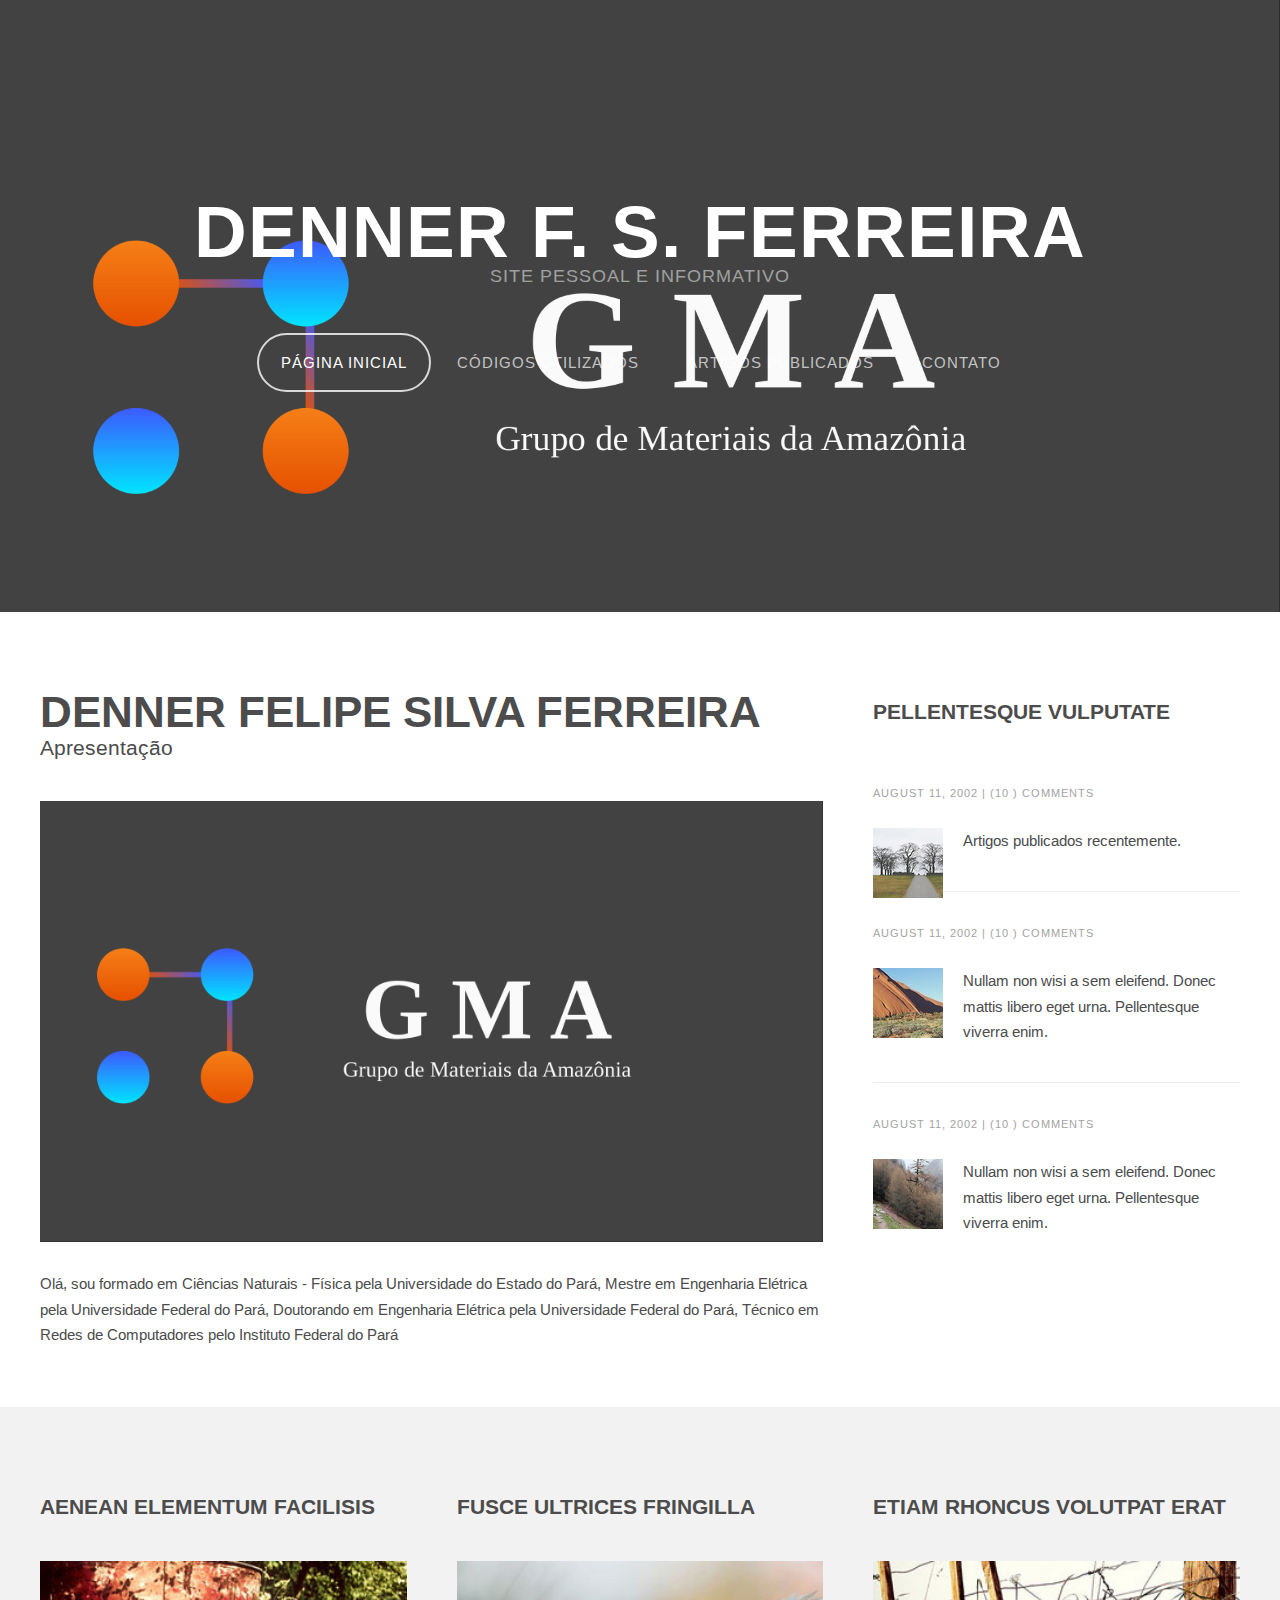
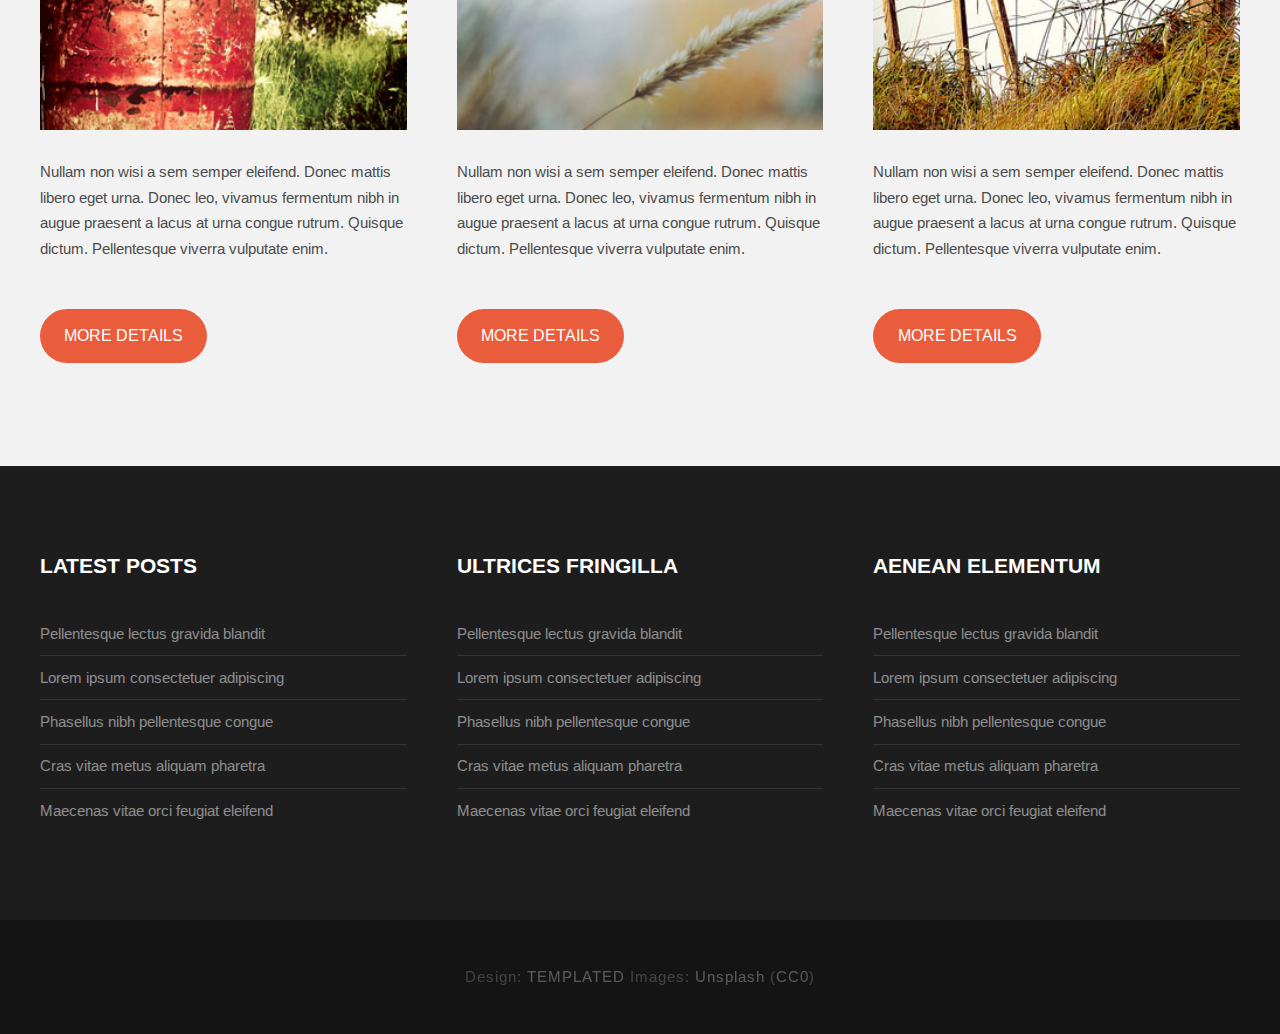
<file: index.html>
<!DOCTYPE HTML>
<!--
	Iridium by TEMPLATED
    templated.co @templatedco
    Released for free under the Creative Commons Attribution 3.0 license (templated.co/license)
-->
<html>
	<head>
		<title>Universidade Federal do Pará</title>
		<meta http-equiv="content-type" content="text/html; charset=utf-8" />
		<meta name="description" content="" />
		<meta name="keywords" content="" />
		<link href='http://fonts.googleapis.com/css?family=Arimo:400,700' rel='stylesheet' type='text/css'>
		<!--[if lte IE 8]><script src="js/html5shiv.js"></script><![endif]-->
		<script src="http://ajax.googleapis.com/ajax/libs/jquery/1.11.0/jquery.min.js"></script>
		<script src="js/skel.min.js"></script>
		<script src="js/skel-panels.min.js"></script>
		<script src="js/init.js"></script>
		<noscript>
			<link rel="stylesheet" href="css/skel-noscript.css" />
			<link rel="stylesheet" href="css/style.css" />
			<link rel="stylesheet" href="css/style-desktop.css" />
		</noscript>
		<!--[if lte IE 8]><link rel="stylesheet" href="css/ie/v8.css" /><![endif]-->
		<!--[if lte IE 9]><link rel="stylesheet" href="css/ie/v9.css" /><![endif]-->
	</head>
	<body class="homepage">

		<!-- Header -->
		<div id="header">
			<div class="container"> 
				
				<!-- Logo -->
				<div id="logo">
					<h1><a href="#"> Denner F. S. Ferreira </a></h1>
					<span>Site Pessoal e Informativo</span>
				</div>
				
				<!-- Nav -->
				<nav id="nav">
					<ul>
						<li class="active"><a href="index.html">Página Inicial</a></li>
						<li><a href="left-sidebar.html"> Códigos Utilizados </a></li>
						<li><a href="right-sidebar.html"> Artigos Publicados </a></li>
						<li><a href="no-sidebar.html"> Contato </a></li>
					</ul>
				</nav>
			</div>
		</div>

		<!-- Main -->
		<div id="main">
			<div class="container">
				<div class="row"> 
					
					<!-- Content -->
					<div id="content" class="8u skel-cell-important">
						<section>
							<header>
								<h2>Denner Felipe Silva Ferreira</h2>
								<span class="byline">Apresentação</span>
							</header>
							<a href="#" class="image full"><img src="images/fig01.png" alt="" /></a>
							<p> Olá, sou formado em Ciências Naturais - Física pela Universidade do Estado do Pará, Mestre em Engenharia Elétrica pela Universidade Federal do Pará, Doutorando em Engenharia Elétrica pela Universidade Federal do Pará, Técnico em Redes de Computadores pelo Instituto Federal do Pará</p>
						</section>
					</div>
					
					<!-- Sidebar -->
					<div id="sidebar" class="4u">
						<section>
							<header>
								<h2>Pellentesque vulputate</h2>
							</header>
							<ul class="style">
								<li>
									<p class="posted">August 11, 2002  |  (10 )  Comments</p>
									<img src="images/pic04.jpg" alt="" />
									<p class="text"> Artigos publicados recentemente.</p>
								</li>
								<li>
									<p class="posted">August 11, 2002  |  (10 )  Comments</p>
									<img src="images/pic05.jpg" alt="" />
									<p class="text">Nullam non wisi a sem eleifend. Donec mattis libero eget urna. Pellentesque viverra enim.</p>
								</li>
								<li>
									<p class="posted">August 11, 2002  |  (10 )  Comments</p>
									<img src="images/pic06.jpg" alt="" />
									<p class="text">Nullam non wisi a sem eleifend. Donec mattis libero eget urna. Pellentesque viverra enim.</p>
								</li>
							</ul>
						</section>
					</div>
				</div>
			</div>
		</div>

		<!-- Footer -->
		<div id="featured">
			<div class="container">
				<div class="row">
					<div class="4u">
						<h2>Aenean elementum facilisis</h2>
						<a href="#" class="image full"><img src="images/pic01.jpg" alt="" /></a>
						<p>Nullam non wisi a sem semper eleifend. Donec mattis libero eget urna. Donec leo, vivamus fermentum nibh in augue praesent a lacus at urna congue rutrum. Quisque dictum. Pellentesque viverra vulputate enim.</p>
						<p><a href="#" class="button">More Details</a></p>
					</div>
					<div class="4u">
						<h2>Fusce ultrices fringilla</h2>
						<a href="#" class="image full"><img src="images/pic02.jpg" alt="" /></a>
						<p>Nullam non wisi a sem semper eleifend. Donec mattis libero eget urna. Donec leo, vivamus fermentum nibh in augue praesent a lacus at urna congue rutrum. Quisque dictum. Pellentesque viverra vulputate enim.</p>
						<p><a href="#" class="button">More Details</a></p>
					</div>
					<div class="4u">
						<h2>Etiam rhoncus volutpat erat</h2>
						<a href="#" class="image full"><img src="images/pic03.jpg" alt="" /></a>
						<p>Nullam non wisi a sem semper eleifend. Donec mattis libero eget urna. Donec leo, vivamus fermentum nibh in augue praesent a lacus at urna congue rutrum. Quisque dictum. Pellentesque viverra vulputate enim.</p>
						<p><a href="#" class="button">More Details</a></p>
					</div>
				</div>
			</div>
		</div>


		<!-- Footer -->
		<div id="footer">
			<div class="container">
				<div class="row">
					<div class="4u">
						<section>
							<h2>Latest Posts</h2>
							<ul class="default">
								<li><a href="#">Pellentesque lectus gravida blandit</a></li>
								<li><a href="#">Lorem ipsum consectetuer adipiscing</a></li>
								<li><a href="#">Phasellus nibh pellentesque congue</a></li>
								<li><a href="#">Cras vitae metus aliquam pharetra</a></li>
								<li><a href="#">Maecenas vitae orci feugiat eleifend</a></li>
							</ul>
						</section>
					</div>
					<div class="4u">
						<section>
							<h2>Ultrices fringilla</h2>
							<ul class="default">
								<li><a href="#">Pellentesque lectus gravida blandit</a></li>
								<li><a href="#">Lorem ipsum consectetuer adipiscing</a></li>
								<li><a href="#">Phasellus nibh pellentesque congue</a></li>
								<li><a href="#">Cras vitae metus aliquam pharetra</a></li>
								<li><a href="#">Maecenas vitae orci feugiat eleifend</a></li>
							</ul>
						</section>
					</div>
					<div class="4u">
						<section>
							<h2>Aenean elementum</h2>
							<ul class="default">
								<li><a href="#">Pellentesque lectus gravida blandit</a></li>
								<li><a href="#">Lorem ipsum consectetuer adipiscing</a></li>
								<li><a href="#">Phasellus nibh pellentesque congue</a></li>
								<li><a href="#">Cras vitae metus aliquam pharetra</a></li>
								<li><a href="#">Maecenas vitae orci feugiat eleifend</a></li>
							</ul>
						</section>
					</div>
				</div>
			</div>
		</div>

		<!-- Copyright -->
		<div id="copyright">
			<div class="container">
				Design: <a href="http://templated.co">TEMPLATED</a> Images: <a href="http://unsplash.com">Unsplash</a> (<a href="http://unsplash.com/cc0">CC0</a>)
			</div>
		</div>
		
	</body>
</html>
</file>
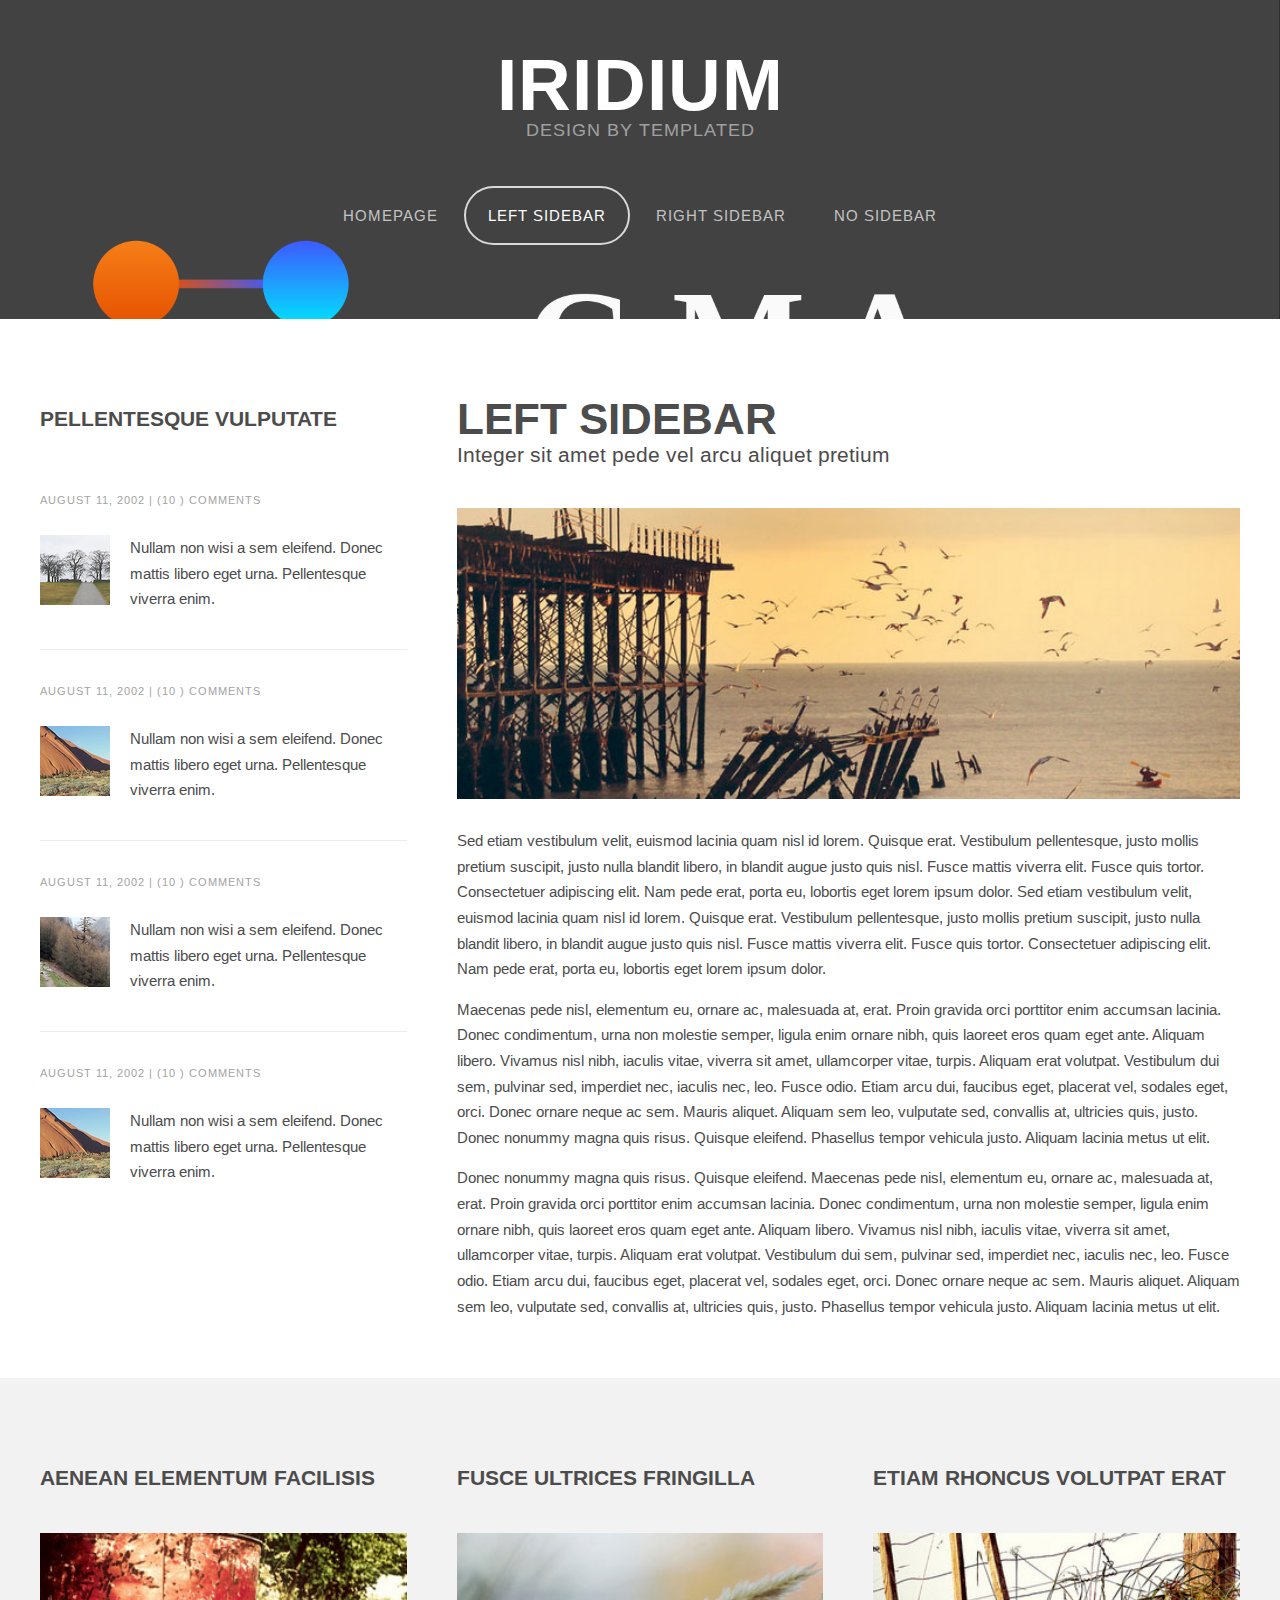
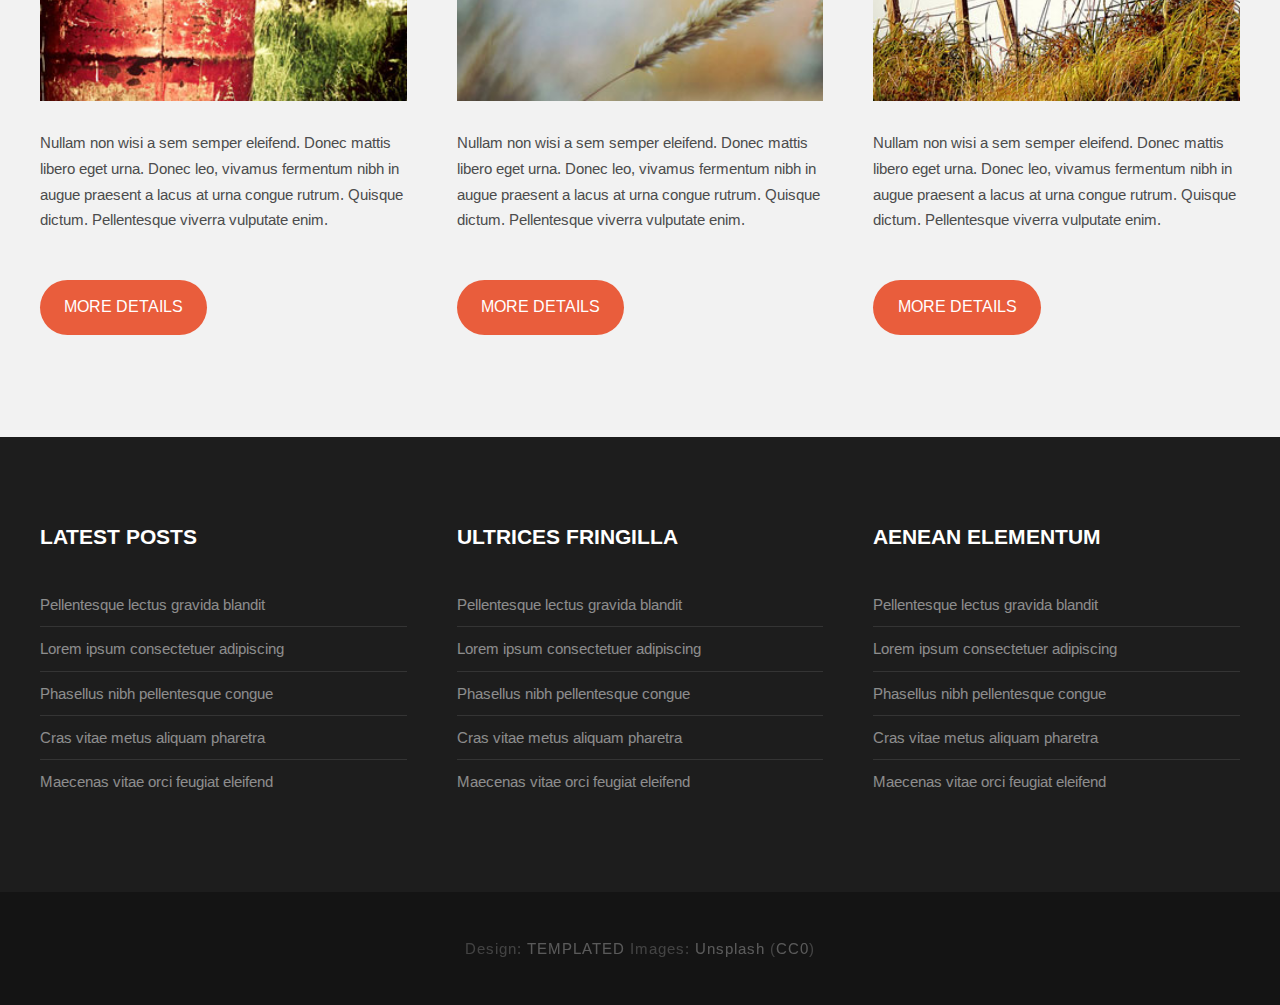
<file: left-sidebar.html>
<!DOCTYPE HTML>
<!--
	Iridium by TEMPLATED
    templated.co @templatedco
    Released for free under the Creative Commons Attribution 3.0 license (templated.co/license)
-->
<html>
	<head>
		<title>Iridium by TEMPLATED</title>
		<meta http-equiv="content-type" content="text/html; charset=utf-8" />
		<meta name="description" content="" />
		<meta name="keywords" content="" />
		<link href='http://fonts.googleapis.com/css?family=Arimo:400,700' rel='stylesheet' type='text/css'>
		<!--[if lte IE 8]><script src="js/html5shiv.js"></script><![endif]-->
		<script src="http://ajax.googleapis.com/ajax/libs/jquery/1.11.0/jquery.min.js"></script>
		<script src="js/skel.min.js"></script>
		<script src="js/skel-panels.min.js"></script>
		<script src="js/init.js"></script>
		<noscript>
			<link rel="stylesheet" href="css/skel-noscript.css" />
			<link rel="stylesheet" href="css/style.css" />
			<link rel="stylesheet" href="css/style-desktop.css" />
		</noscript>
		<!--[if lte IE 8]><link rel="stylesheet" href="css/ie/v8.css" /><![endif]-->
		<!--[if lte IE 9]><link rel="stylesheet" href="css/ie/v9.css" /><![endif]-->
	</head>
	<body>

		<!-- Header -->
		<div id="header">
			<div class="container"> 
				
				<!-- Logo -->
				<div id="logo">
					<h1><a href="#">Iridium</a></h1>
					<span>Design by TEMPLATED</span>
				</div>
				
				<!-- Nav -->
				<nav id="nav">
					<ul>
						<li><a href="index.html">Homepage</a></li>
						<li class="active"><a href="left-sidebar.html">Left Sidebar</a></li>
						<li><a href="right-sidebar.html">Right Sidebar</a></li>
						<li><a href="no-sidebar.html">No Sidebar</a></li>
					</ul>
				</nav>
			</div>
		</div>

		<!-- Main -->
		<div id="main">
			<div class="container">
				<div class="row"> 

					<!-- Sidebar -->
					<div id="sidebar" class="4u">
						<section>
							<header>
								<h2>Pellentesque vulputate</h2>
							</header>
							<ul class="style">
								<li>
									<p class="posted">August 11, 2002  |  (10 )  Comments</p>
									<img src="images/pic04.jpg" alt="" />
									<p class="text">Nullam non wisi a sem eleifend. Donec mattis libero eget urna. Pellentesque viverra enim.</p>
								</li>
								<li>
									<p class="posted">August 11, 2002  |  (10 )  Comments</p>
									<img src="images/pic05.jpg" alt="" />
									<p class="text">Nullam non wisi a sem eleifend. Donec mattis libero eget urna. Pellentesque viverra enim.</p>
								</li>
								<li>
									<p class="posted">August 11, 2002  |  (10 )  Comments</p>
									<img src="images/pic06.jpg" alt="" />
									<p class="text">Nullam non wisi a sem eleifend. Donec mattis libero eget urna. Pellentesque viverra enim.</p>
								</li>
								<li>
									<p class="posted">August 11, 2002  |  (10 )  Comments</p>
									<img src="images/pic05.jpg" alt="" />
									<p class="text">Nullam non wisi a sem eleifend. Donec mattis libero eget urna. Pellentesque viverra enim.</p>
								</li>
							</ul>
						</section>
					</div>
					
					<!-- Content -->
					<div id="content" class="8u skel-cell-important">
						<section>
							<header>
								<h2>Left Sidebar</h2>
								<span class="byline">Integer sit amet pede vel arcu aliquet pretium</span>
							</header>
							<a href="#" class="image full"><img src="images/pic07.jpg" alt="" /></a>
							<p>Sed etiam vestibulum velit, euismod lacinia quam nisl id lorem. Quisque erat. Vestibulum pellentesque, justo mollis pretium suscipit, justo nulla blandit libero, in blandit augue justo quis nisl. Fusce mattis viverra elit. Fusce quis tortor. Consectetuer adipiscing elit. Nam pede erat, porta eu, lobortis eget lorem ipsum dolor. Sed etiam vestibulum velit, euismod lacinia quam nisl id lorem. Quisque erat. Vestibulum pellentesque, justo mollis pretium suscipit, justo nulla blandit libero, in blandit augue justo quis nisl. Fusce mattis viverra elit. Fusce quis tortor. Consectetuer adipiscing elit. Nam pede erat, porta eu, lobortis eget lorem ipsum dolor.</p>
							<p>Maecenas pede nisl, elementum eu, ornare ac, malesuada at, erat. Proin gravida orci porttitor enim accumsan lacinia. Donec condimentum, urna non molestie semper, ligula enim ornare nibh, quis laoreet eros quam eget ante. Aliquam libero. Vivamus nisl nibh, iaculis vitae, viverra sit amet, ullamcorper vitae, turpis. Aliquam erat volutpat. Vestibulum dui sem, pulvinar sed, imperdiet nec, iaculis nec, leo. Fusce odio. Etiam arcu dui, faucibus eget, placerat vel, sodales eget, orci. Donec ornare neque ac sem. Mauris aliquet. Aliquam sem leo, vulputate sed, convallis at, ultricies quis, justo. Donec nonummy magna quis risus. Quisque eleifend. Phasellus tempor vehicula justo. Aliquam lacinia metus ut elit.</p>
							<p>Donec nonummy magna quis risus. Quisque eleifend. Maecenas pede nisl, elementum eu, ornare ac, malesuada at, erat. Proin gravida orci porttitor enim accumsan lacinia. Donec condimentum, urna non molestie semper, ligula enim ornare nibh, quis laoreet eros quam eget ante. Aliquam libero. Vivamus nisl nibh, iaculis vitae, viverra sit amet, ullamcorper vitae, turpis. Aliquam erat volutpat. Vestibulum dui sem, pulvinar sed, imperdiet nec, iaculis nec, leo. Fusce odio. Etiam arcu dui, faucibus eget, placerat vel, sodales eget, orci. Donec ornare neque ac sem. Mauris aliquet. Aliquam sem leo, vulputate sed, convallis at, ultricies quis, justo. Phasellus tempor vehicula justo. Aliquam lacinia metus ut elit.</p>
						</section>
					</div>
					
				</div>
			</div>
		</div>

		<!-- Footer -->
		<div id="featured">
			<div class="container">
				<div class="row">
					<div class="4u">
						<h2>Aenean elementum facilisis</h2>
						<a href="#" class="image full"><img src="images/pic01.jpg" alt="" /></a>
						<p>Nullam non wisi a sem semper eleifend. Donec mattis libero eget urna. Donec leo, vivamus fermentum nibh in augue praesent a lacus at urna congue rutrum. Quisque dictum. Pellentesque viverra vulputate enim.</p>
						<p><a href="#" class="button">More Details</a></p>
					</div>
					<div class="4u">
						<h2>Fusce ultrices fringilla</h2>
						<a href="#" class="image full"><img src="images/pic02.jpg" alt="" /></a>
						<p>Nullam non wisi a sem semper eleifend. Donec mattis libero eget urna. Donec leo, vivamus fermentum nibh in augue praesent a lacus at urna congue rutrum. Quisque dictum. Pellentesque viverra vulputate enim.</p>
						<p><a href="#" class="button">More Details</a></p>
					</div>
					<div class="4u">
						<h2>Etiam rhoncus volutpat erat</h2>
						<a href="#" class="image full"><img src="images/pic03.jpg" alt="" /></a>
						<p>Nullam non wisi a sem semper eleifend. Donec mattis libero eget urna. Donec leo, vivamus fermentum nibh in augue praesent a lacus at urna congue rutrum. Quisque dictum. Pellentesque viverra vulputate enim.</p>
						<p><a href="#" class="button">More Details</a></p>
					</div>
				</div>
			</div>
		</div>


		<!-- Footer -->
		<div id="footer">
			<div class="container">
				<div class="row">
					<div class="4u">
						<section>
							<h2>Latest Posts</h2>
							<ul class="default">
								<li><a href="#">Pellentesque lectus gravida blandit</a></li>
								<li><a href="#">Lorem ipsum consectetuer adipiscing</a></li>
								<li><a href="#">Phasellus nibh pellentesque congue</a></li>
								<li><a href="#">Cras vitae metus aliquam pharetra</a></li>
								<li><a href="#">Maecenas vitae orci feugiat eleifend</a></li>
							</ul>
						</section>
					</div>
					<div class="4u">
						<section>
							<h2>Ultrices fringilla</h2>
							<ul class="default">
								<li><a href="#">Pellentesque lectus gravida blandit</a></li>
								<li><a href="#">Lorem ipsum consectetuer adipiscing</a></li>
								<li><a href="#">Phasellus nibh pellentesque congue</a></li>
								<li><a href="#">Cras vitae metus aliquam pharetra</a></li>
								<li><a href="#">Maecenas vitae orci feugiat eleifend</a></li>
							</ul>
						</section>
					</div>
					<div class="4u">
						<section>
							<h2>Aenean elementum</h2>
							<ul class="default">
								<li><a href="#">Pellentesque lectus gravida blandit</a></li>
								<li><a href="#">Lorem ipsum consectetuer adipiscing</a></li>
								<li><a href="#">Phasellus nibh pellentesque congue</a></li>
								<li><a href="#">Cras vitae metus aliquam pharetra</a></li>
								<li><a href="#">Maecenas vitae orci feugiat eleifend</a></li>
							</ul>
						</section>
					</div>
				</div>
			</div>
		</div>

		<!-- Copyright -->
		<div id="copyright">
			<div class="container">
				Design: <a href="http://templated.co">TEMPLATED</a> Images: <a href="http://unsplash.com">Unsplash</a> (<a href="http://unsplash.com/cc0">CC0</a>)
			</div>
		</div>
		
	</body>
</html>
</file>
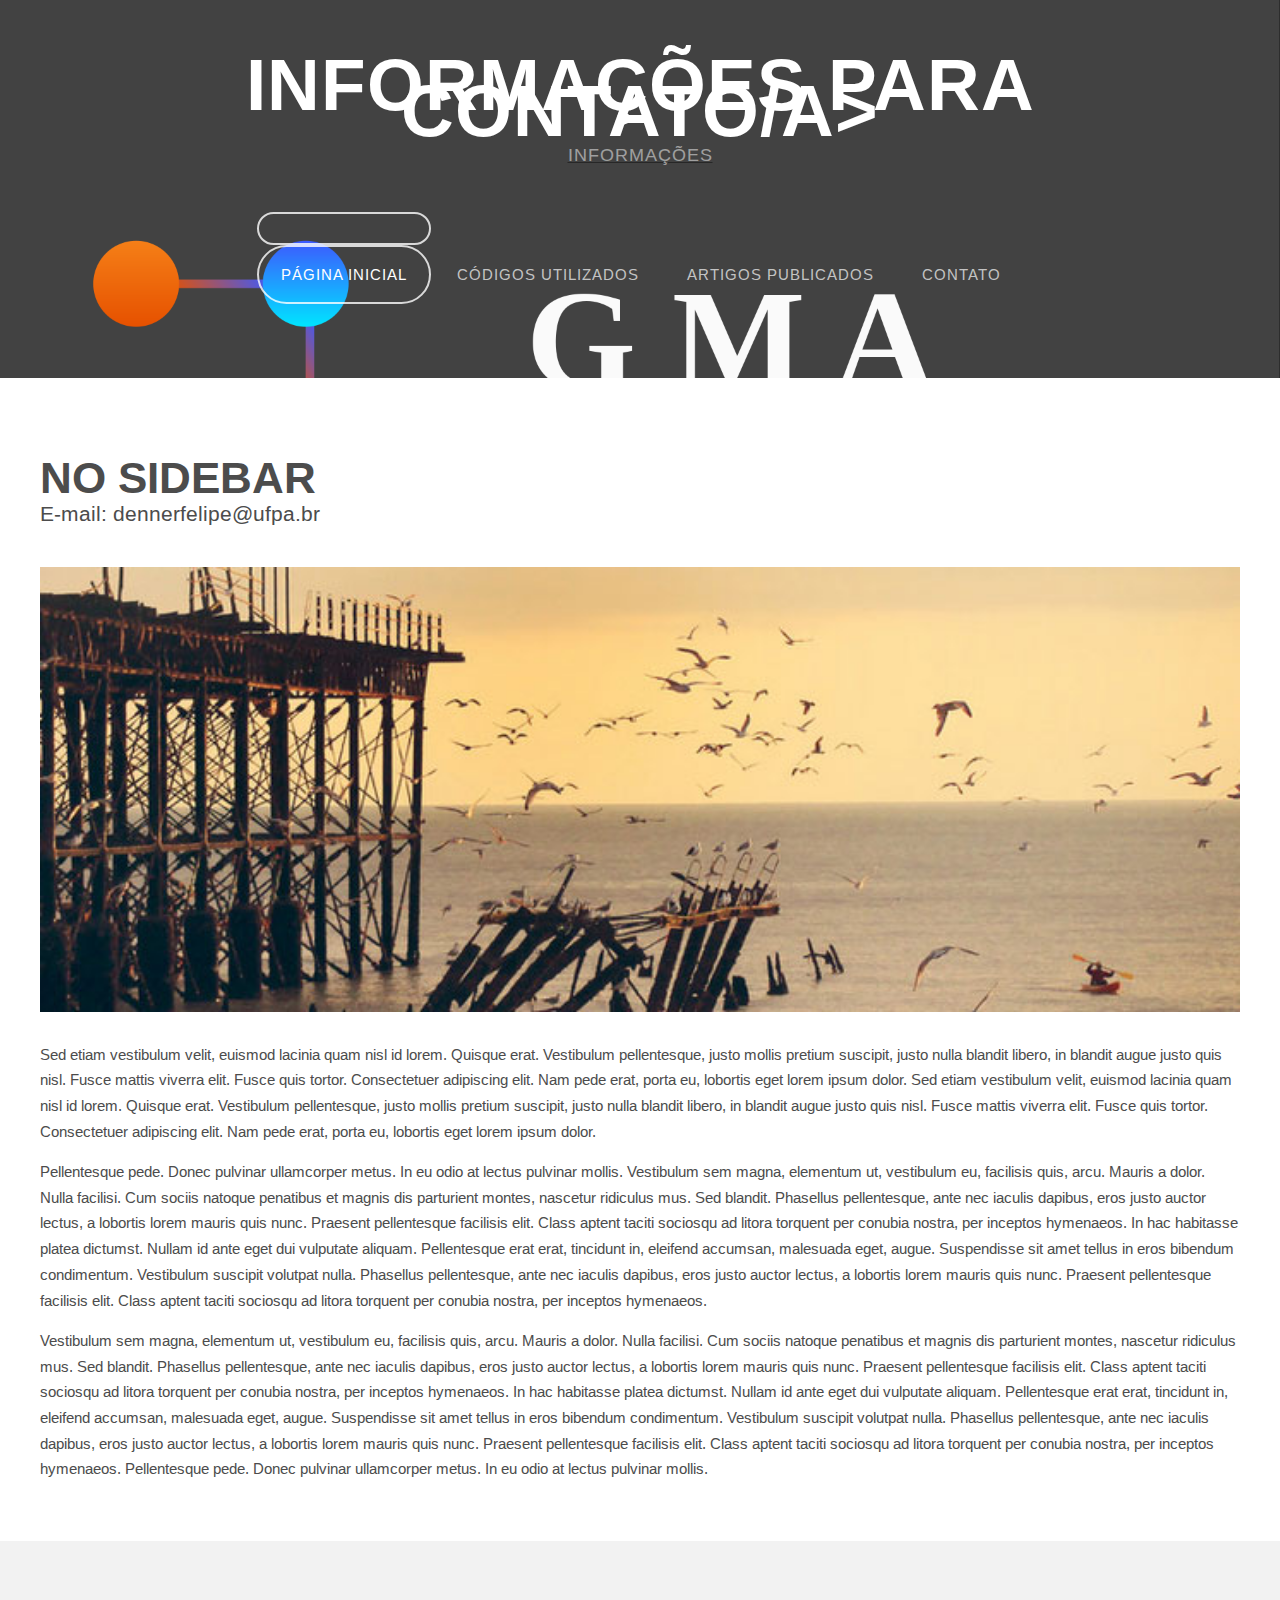
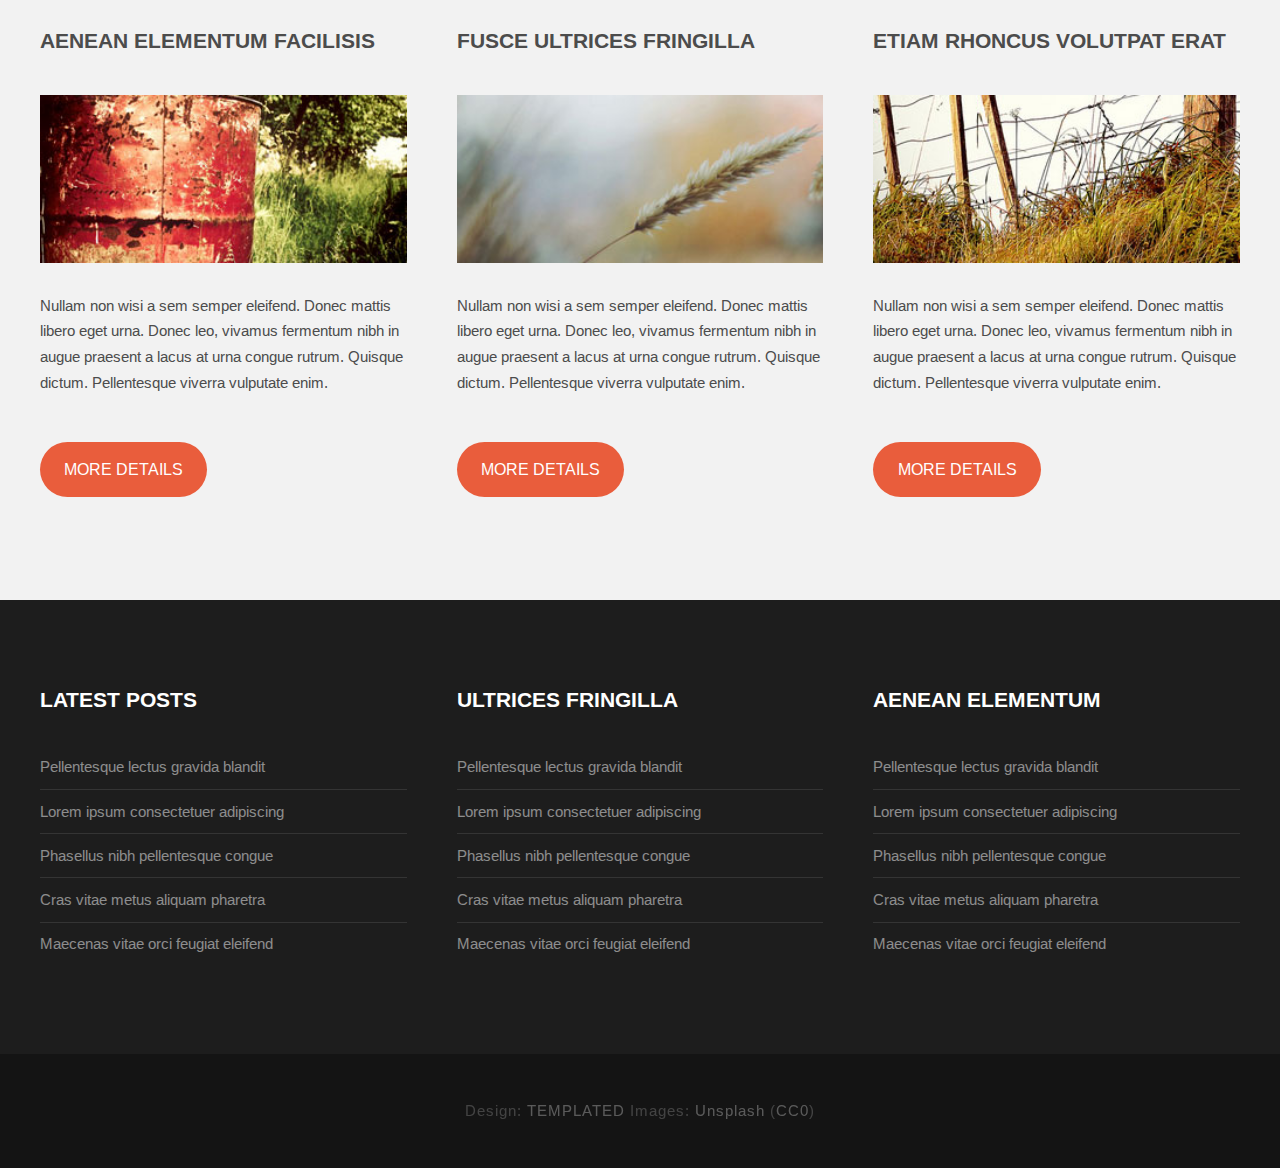
<file: no-sidebar.html>
<!DOCTYPE HTML>
<!--
	Iridium by TEMPLATED
    templated.co @templatedco
    Released for free under the Creative Commons Attribution 3.0 license (templated.co/license)
-->
<html>
	<head>
		<title>Contato</title>
		<meta http-equiv="content-type" content="text/html; charset=utf-8" />
		<meta name="description" content="" />
		<meta name="keywords" content="" />
		<link href='http://fonts.googleapis.com/css?family=Arimo:400,700' rel='stylesheet' type='text/css'>
		<!--[if lte IE 8]><script src="js/html5shiv.js"></script><![endif]-->
		<script src="http://ajax.googleapis.com/ajax/libs/jquery/1.11.0/jquery.min.js"></script>
		<script src="js/skel.min.js"></script>
		<script src="js/skel-panels.min.js"></script>
		<script src="js/init.js"></script>
		<noscript>
			<link rel="stylesheet" href="css/skel-noscript.css" />
			<link rel="stylesheet" href="css/style.css" />
			<link rel="stylesheet" href="css/style-desktop.css" />
		</noscript>
		<!--[if lte IE 8]><link rel="stylesheet" href="css/ie/v8.css" /><![endif]-->
		<!--[if lte IE 9]><link rel="stylesheet" href="css/ie/v9.css" /><![endif]-->
	</head>
	<body class="no-sidebar">

		<!-- Header -->
		<div id="header">
			<div class="container"> 
				
				<!-- Logo -->
				<div id="logo">
					<h1><a href="#">Informações para Contato/a></h1>
					<span>Informações</span>
				</div>
				
				<!-- Nav -->
				<nav id="nav">
					<ul>
						<li class="active"><a href="index.html">Página Inicial</a></li>
						<li><a href="left-sidebar.html"> Códigos Utilizados </a></li>
						<li><a href="right-sidebar.html"> Artigos Publicados </a></li>
						<li><a href="no-sidebar.html"> Contato </a></li>
					</ul>
				</nav>
			</div>
		</div>

		<!-- Main -->
		<div id="main">
			<div class="container">
				<div class="row"> 
					
					<!-- Content -->
					<div id="content" class="12u skel-cell-important">
						<section>
							<header>
								<h2>No Sidebar</h2>
								<span class="byline">E-mail: dennerfelipe@ufpa.br </span>
							</header>
							<a href="#" class="image full"><img src="images/pic07.jpg" alt="" /></a>
							<p>Sed etiam vestibulum velit, euismod lacinia quam nisl id lorem. Quisque erat. Vestibulum pellentesque, justo mollis pretium suscipit, justo nulla blandit libero, in blandit augue justo quis nisl. Fusce mattis viverra elit. Fusce quis tortor. Consectetuer adipiscing elit. Nam pede erat, porta eu, lobortis eget lorem ipsum dolor. Sed etiam vestibulum velit, euismod lacinia quam nisl id lorem. Quisque erat. Vestibulum pellentesque, justo mollis pretium suscipit, justo nulla blandit libero, in blandit augue justo quis nisl. Fusce mattis viverra elit. Fusce quis tortor. Consectetuer adipiscing elit. Nam pede erat, porta eu, lobortis eget lorem ipsum dolor.</p>
							<p>Pellentesque pede. Donec pulvinar ullamcorper metus. In eu odio at lectus pulvinar mollis. Vestibulum sem magna, elementum ut, vestibulum eu, facilisis quis, arcu. Mauris a dolor. Nulla facilisi. Cum sociis natoque penatibus et magnis dis parturient montes, nascetur ridiculus mus. Sed blandit. Phasellus pellentesque, ante nec iaculis dapibus, eros justo auctor lectus, a lobortis lorem mauris quis nunc. Praesent pellentesque facilisis elit. Class aptent taciti sociosqu ad litora torquent per conubia nostra, per inceptos hymenaeos. In hac habitasse platea dictumst. Nullam id ante eget dui vulputate aliquam. Pellentesque erat erat, tincidunt in, eleifend accumsan, malesuada eget, augue. Suspendisse sit amet tellus in eros bibendum condimentum. Vestibulum suscipit volutpat nulla. Phasellus pellentesque, ante nec iaculis dapibus, eros justo auctor lectus, a lobortis lorem mauris quis nunc. Praesent pellentesque facilisis elit. Class aptent taciti sociosqu ad litora torquent per conubia nostra, per inceptos hymenaeos.</p>
							<p>Vestibulum sem magna, elementum ut, vestibulum eu, facilisis quis, arcu. Mauris a dolor. Nulla facilisi. Cum sociis natoque penatibus et magnis dis parturient montes, nascetur ridiculus mus. Sed blandit. Phasellus pellentesque, ante nec iaculis dapibus, eros justo auctor lectus, a lobortis lorem mauris quis nunc. Praesent pellentesque facilisis elit. Class aptent taciti sociosqu ad litora torquent per conubia nostra, per inceptos hymenaeos. In hac habitasse platea dictumst. Nullam id ante eget dui vulputate aliquam. Pellentesque erat erat, tincidunt in, eleifend accumsan, malesuada eget, augue. Suspendisse sit amet tellus in eros bibendum condimentum. Vestibulum suscipit volutpat nulla. Phasellus pellentesque, ante nec iaculis dapibus, eros justo auctor lectus, a lobortis lorem mauris quis nunc. Praesent pellentesque facilisis elit. Class aptent taciti sociosqu ad litora torquent per conubia nostra, per inceptos hymenaeos. Pellentesque pede. Donec pulvinar ullamcorper metus. In eu odio at lectus pulvinar mollis.</p>
						</section>
					</div>
					
				</div>
			</div>
		</div>

		<!-- Footer -->
		<div id="featured">
			<div class="container">
				<div class="row">
					<div class="4u">
						<h2>Aenean elementum facilisis</h2>
						<a href="#" class="image full"><img src="images/pic01.jpg" alt="" /></a>
						<p>Nullam non wisi a sem semper eleifend. Donec mattis libero eget urna. Donec leo, vivamus fermentum nibh in augue praesent a lacus at urna congue rutrum. Quisque dictum. Pellentesque viverra vulputate enim.</p>
						<p><a href="#" class="button">More Details</a></p>
					</div>
					<div class="4u">
						<h2>Fusce ultrices fringilla</h2>
						<a href="#" class="image full"><img src="images/pic02.jpg" alt="" /></a>
						<p>Nullam non wisi a sem semper eleifend. Donec mattis libero eget urna. Donec leo, vivamus fermentum nibh in augue praesent a lacus at urna congue rutrum. Quisque dictum. Pellentesque viverra vulputate enim.</p>
						<p><a href="#" class="button">More Details</a></p>
					</div>
					<div class="4u">
						<h2>Etiam rhoncus volutpat erat</h2>
						<a href="#" class="image full"><img src="images/pic03.jpg" alt="" /></a>
						<p>Nullam non wisi a sem semper eleifend. Donec mattis libero eget urna. Donec leo, vivamus fermentum nibh in augue praesent a lacus at urna congue rutrum. Quisque dictum. Pellentesque viverra vulputate enim.</p>
						<p><a href="#" class="button">More Details</a></p>
					</div>
				</div>
			</div>
		</div>


		<!-- Footer -->
		<div id="footer">
			<div class="container">
				<div class="row">
					<div class="4u">
						<section>
							<h2>Latest Posts</h2>
							<ul class="default">
								<li><a href="#">Pellentesque lectus gravida blandit</a></li>
								<li><a href="#">Lorem ipsum consectetuer adipiscing</a></li>
								<li><a href="#">Phasellus nibh pellentesque congue</a></li>
								<li><a href="#">Cras vitae metus aliquam pharetra</a></li>
								<li><a href="#">Maecenas vitae orci feugiat eleifend</a></li>
							</ul>
						</section>
					</div>
					<div class="4u">
						<section>
							<h2>Ultrices fringilla</h2>
							<ul class="default">
								<li><a href="#">Pellentesque lectus gravida blandit</a></li>
								<li><a href="#">Lorem ipsum consectetuer adipiscing</a></li>
								<li><a href="#">Phasellus nibh pellentesque congue</a></li>
								<li><a href="#">Cras vitae metus aliquam pharetra</a></li>
								<li><a href="#">Maecenas vitae orci feugiat eleifend</a></li>
							</ul>
						</section>
					</div>
					<div class="4u">
						<section>
							<h2>Aenean elementum</h2>
							<ul class="default">
								<li><a href="#">Pellentesque lectus gravida blandit</a></li>
								<li><a href="#">Lorem ipsum consectetuer adipiscing</a></li>
								<li><a href="#">Phasellus nibh pellentesque congue</a></li>
								<li><a href="#">Cras vitae metus aliquam pharetra</a></li>
								<li><a href="#">Maecenas vitae orci feugiat eleifend</a></li>
							</ul>
						</section>
					</div>
				</div>
			</div>
		</div>

		<!-- Copyright -->
		<div id="copyright">
			<div class="container">
				Design: <a href="http://templated.co">TEMPLATED</a> Images: <a href="http://unsplash.com">Unsplash</a> (<a href="http://unsplash.com/cc0">CC0</a>)
			</div>
		</div>
		
	</body>
</html>
</file>
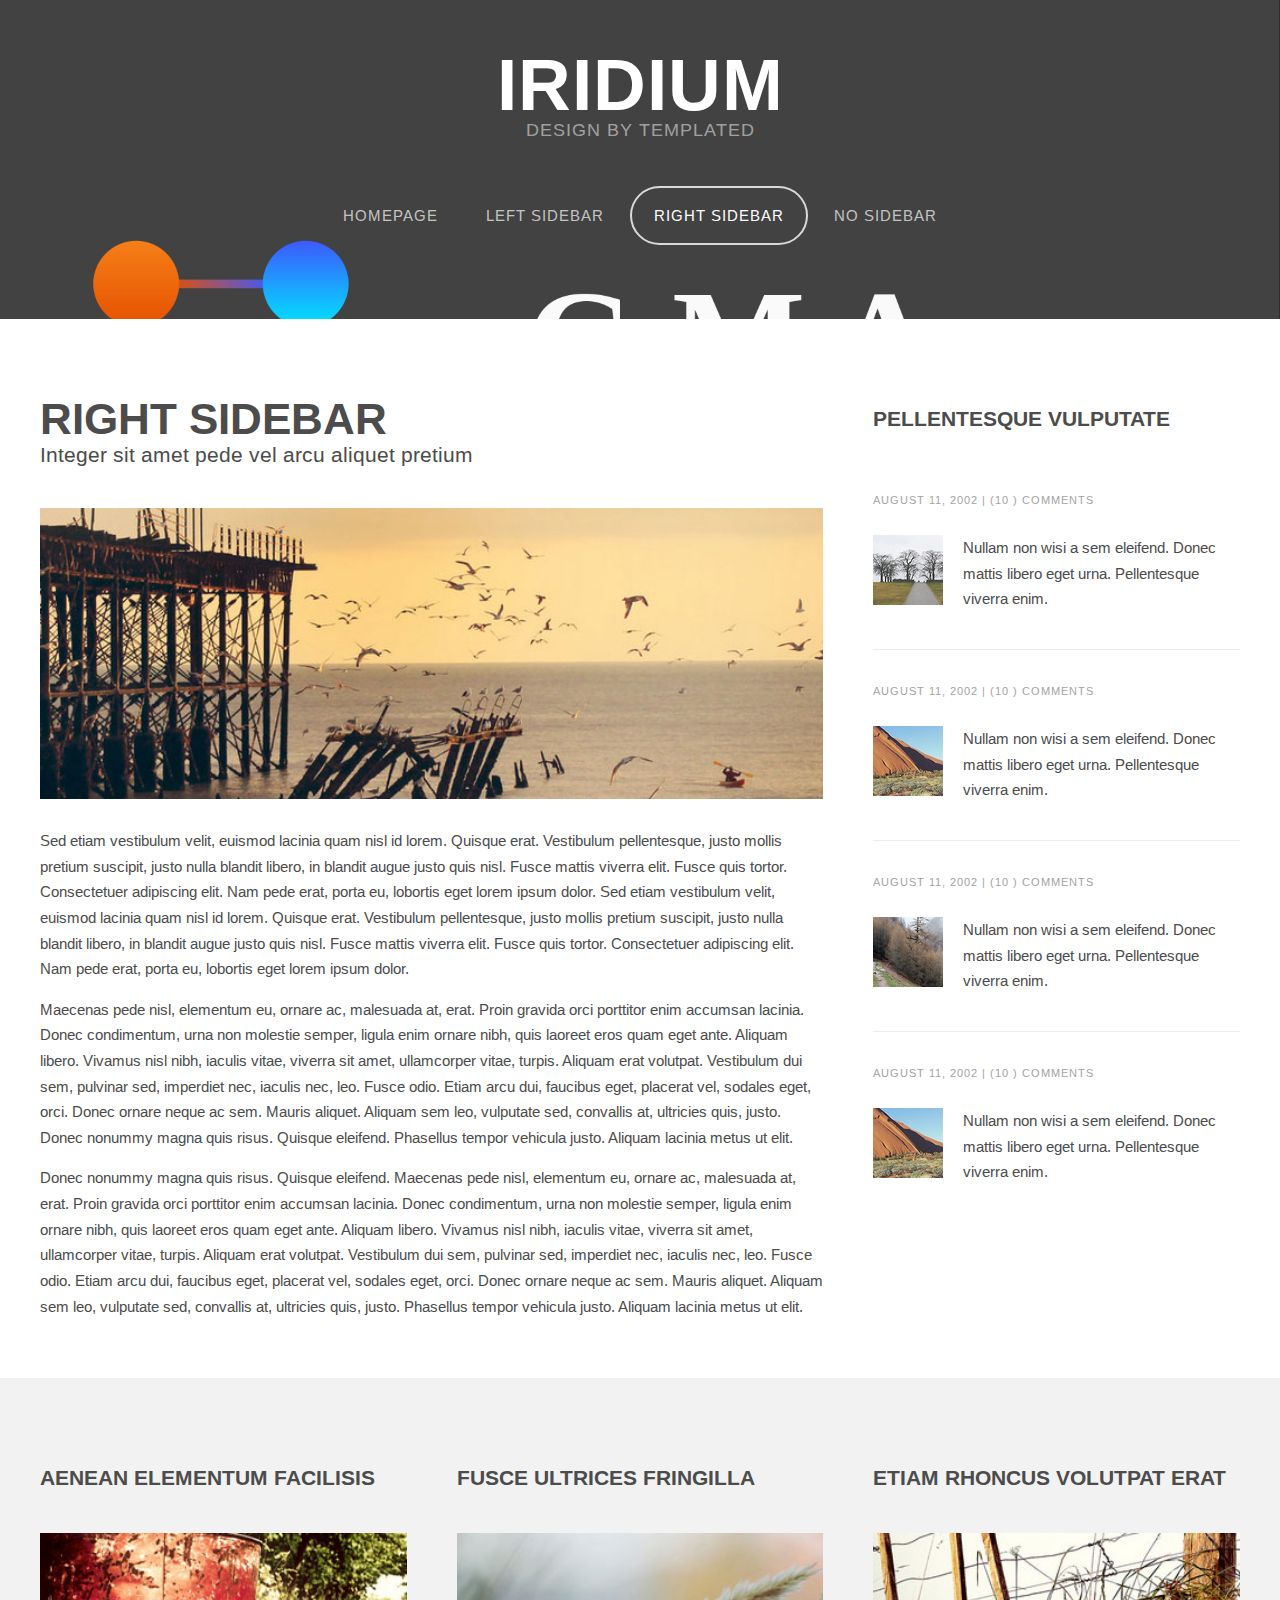
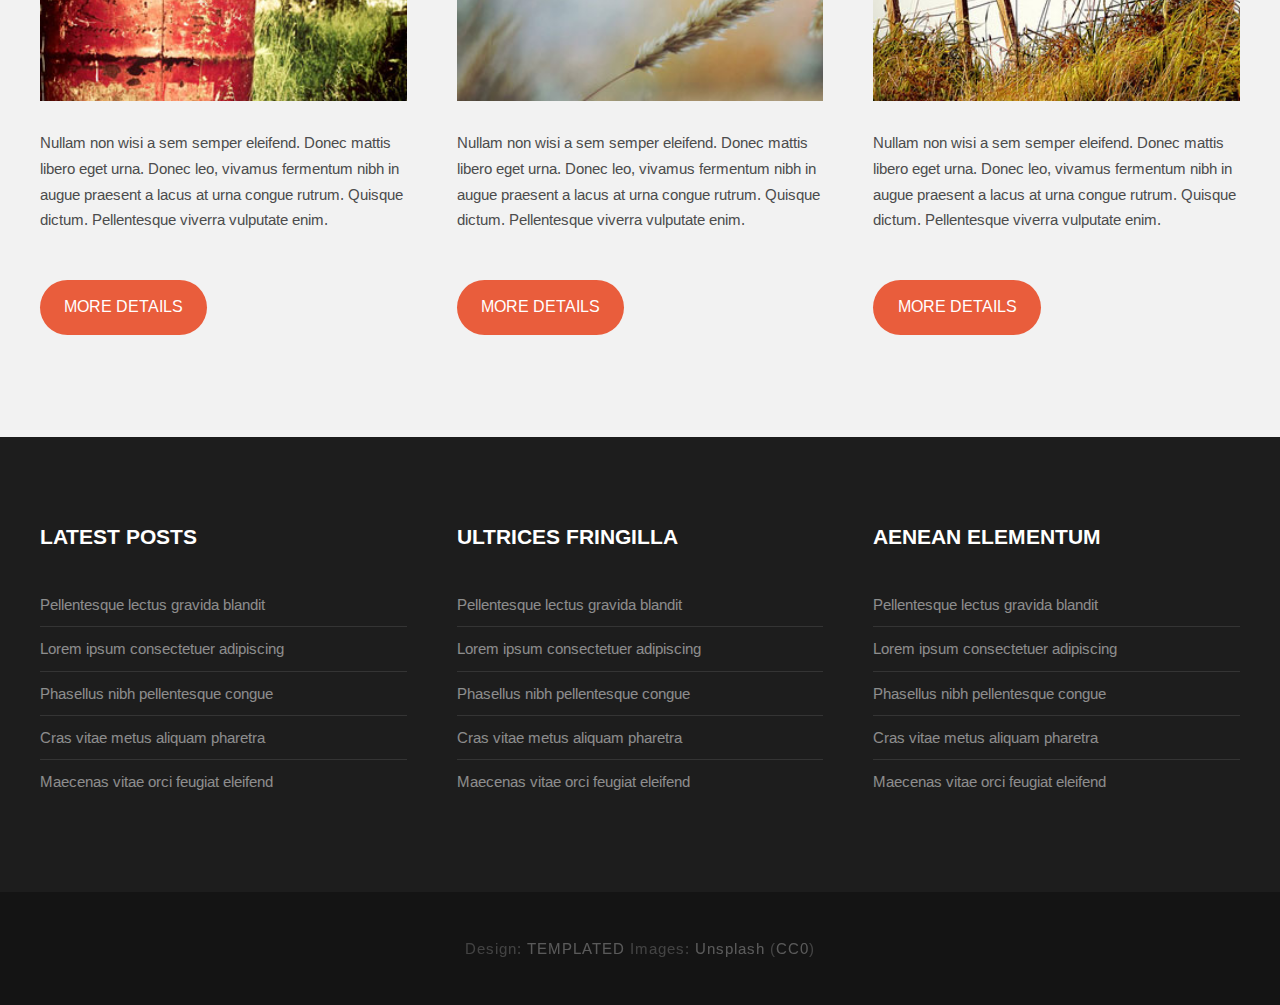
<file: right-sidebar.html>
<!DOCTYPE HTML>
<!--
	Iridium by TEMPLATED
    templated.co @templatedco
    Released for free under the Creative Commons Attribution 3.0 license (templated.co/license)
-->
<html>
	<head>
		<title>Iridium by TEMPLATED</title>
		<meta http-equiv="content-type" content="text/html; charset=utf-8" />
		<meta name="description" content="" />
		<meta name="keywords" content="" />
		<link href='http://fonts.googleapis.com/css?family=Arimo:400,700' rel='stylesheet' type='text/css'>
		<!--[if lte IE 8]><script src="js/html5shiv.js"></script><![endif]-->
		<script src="http://ajax.googleapis.com/ajax/libs/jquery/1.11.0/jquery.min.js"></script>
		<script src="js/skel.min.js"></script>
		<script src="js/skel-panels.min.js"></script>
		<script src="js/init.js"></script>
		<noscript>
			<link rel="stylesheet" href="css/skel-noscript.css" />
			<link rel="stylesheet" href="css/style.css" />
			<link rel="stylesheet" href="css/style-desktop.css" />
		</noscript>
		<!--[if lte IE 8]><link rel="stylesheet" href="css/ie/v8.css" /><![endif]-->
		<!--[if lte IE 9]><link rel="stylesheet" href="css/ie/v9.css" /><![endif]-->
	</head>
	<body>

		<!-- Header -->
		<div id="header">
			<div class="container"> 
				
				<!-- Logo -->
				<div id="logo">
					<h1><a href="#">Iridium</a></h1>
					<span>Design by TEMPLATED</span>
				</div>
				
				<!-- Nav -->
				<nav id="nav">
					<ul>
						<li><a href="index.html">Homepage</a></li>
						<li><a href="left-sidebar.html">Left Sidebar</a></li>
						<li class="active"><a href="right-sidebar.html">Right Sidebar</a></li>
						<li><a href="no-sidebar.html">No Sidebar</a></li>
					</ul>
				</nav>
			</div>
		</div>

		<!-- Main -->
		<div id="main">
			<div class="container">
				<div class="row"> 

					<!-- Content -->
					<div id="content" class="8u skel-cell-important">
						<section>
							<header>
								<h2>Right Sidebar</h2>
								<span class="byline">Integer sit amet pede vel arcu aliquet pretium</span>
							</header>
							<a href="#" class="image full"><img src="images/pic07.jpg" alt="" /></a>
							<p>Sed etiam vestibulum velit, euismod lacinia quam nisl id lorem. Quisque erat. Vestibulum pellentesque, justo mollis pretium suscipit, justo nulla blandit libero, in blandit augue justo quis nisl. Fusce mattis viverra elit. Fusce quis tortor. Consectetuer adipiscing elit. Nam pede erat, porta eu, lobortis eget lorem ipsum dolor. Sed etiam vestibulum velit, euismod lacinia quam nisl id lorem. Quisque erat. Vestibulum pellentesque, justo mollis pretium suscipit, justo nulla blandit libero, in blandit augue justo quis nisl. Fusce mattis viverra elit. Fusce quis tortor. Consectetuer adipiscing elit. Nam pede erat, porta eu, lobortis eget lorem ipsum dolor.</p>
							<p>Maecenas pede nisl, elementum eu, ornare ac, malesuada at, erat. Proin gravida orci porttitor enim accumsan lacinia. Donec condimentum, urna non molestie semper, ligula enim ornare nibh, quis laoreet eros quam eget ante. Aliquam libero. Vivamus nisl nibh, iaculis vitae, viverra sit amet, ullamcorper vitae, turpis. Aliquam erat volutpat. Vestibulum dui sem, pulvinar sed, imperdiet nec, iaculis nec, leo. Fusce odio. Etiam arcu dui, faucibus eget, placerat vel, sodales eget, orci. Donec ornare neque ac sem. Mauris aliquet. Aliquam sem leo, vulputate sed, convallis at, ultricies quis, justo. Donec nonummy magna quis risus. Quisque eleifend. Phasellus tempor vehicula justo. Aliquam lacinia metus ut elit.</p>
							<p>Donec nonummy magna quis risus. Quisque eleifend. Maecenas pede nisl, elementum eu, ornare ac, malesuada at, erat. Proin gravida orci porttitor enim accumsan lacinia. Donec condimentum, urna non molestie semper, ligula enim ornare nibh, quis laoreet eros quam eget ante. Aliquam libero. Vivamus nisl nibh, iaculis vitae, viverra sit amet, ullamcorper vitae, turpis. Aliquam erat volutpat. Vestibulum dui sem, pulvinar sed, imperdiet nec, iaculis nec, leo. Fusce odio. Etiam arcu dui, faucibus eget, placerat vel, sodales eget, orci. Donec ornare neque ac sem. Mauris aliquet. Aliquam sem leo, vulputate sed, convallis at, ultricies quis, justo. Phasellus tempor vehicula justo. Aliquam lacinia metus ut elit.</p>
						</section>
					</div>
					
					<!-- Sidebar -->
					<div id="sidebar" class="4u">
						<section>
							<header>
								<h2>Pellentesque vulputate</h2>
							</header>
							<ul class="style">
								<li>
									<p class="posted">August 11, 2002  |  (10 )  Comments</p>
									<img src="images/pic04.jpg" alt="" />
									<p class="text">Nullam non wisi a sem eleifend. Donec mattis libero eget urna. Pellentesque viverra enim.</p>
								</li>
								<li>
									<p class="posted">August 11, 2002  |  (10 )  Comments</p>
									<img src="images/pic05.jpg" alt="" />
									<p class="text">Nullam non wisi a sem eleifend. Donec mattis libero eget urna. Pellentesque viverra enim.</p>
								</li>
								<li>
									<p class="posted">August 11, 2002  |  (10 )  Comments</p>
									<img src="images/pic06.jpg" alt="" />
									<p class="text">Nullam non wisi a sem eleifend. Donec mattis libero eget urna. Pellentesque viverra enim.</p>
								</li>
								<li>
									<p class="posted">August 11, 2002  |  (10 )  Comments</p>
									<img src="images/pic05.jpg" alt="" />
									<p class="text">Nullam non wisi a sem eleifend. Donec mattis libero eget urna. Pellentesque viverra enim.</p>
								</li>
							</ul>
						</section>
					</div>
					
				</div>
			</div>
		</div>

		<!-- Footer -->
		<div id="featured">
			<div class="container">
				<div class="row">
					<div class="4u">
						<h2>Aenean elementum facilisis</h2>
						<a href="#" class="image full"><img src="images/pic01.jpg" alt="" /></a>
						<p>Nullam non wisi a sem semper eleifend. Donec mattis libero eget urna. Donec leo, vivamus fermentum nibh in augue praesent a lacus at urna congue rutrum. Quisque dictum. Pellentesque viverra vulputate enim.</p>
						<p><a href="#" class="button">More Details</a></p>
					</div>
					<div class="4u">
						<h2>Fusce ultrices fringilla</h2>
						<a href="#" class="image full"><img src="images/pic02.jpg" alt="" /></a>
						<p>Nullam non wisi a sem semper eleifend. Donec mattis libero eget urna. Donec leo, vivamus fermentum nibh in augue praesent a lacus at urna congue rutrum. Quisque dictum. Pellentesque viverra vulputate enim.</p>
						<p><a href="#" class="button">More Details</a></p>
					</div>
					<div class="4u">
						<h2>Etiam rhoncus volutpat erat</h2>
						<a href="#" class="image full"><img src="images/pic03.jpg" alt="" /></a>
						<p>Nullam non wisi a sem semper eleifend. Donec mattis libero eget urna. Donec leo, vivamus fermentum nibh in augue praesent a lacus at urna congue rutrum. Quisque dictum. Pellentesque viverra vulputate enim.</p>
						<p><a href="#" class="button">More Details</a></p>
					</div>
				</div>
			</div>
		</div>


		<!-- Footer -->
		<div id="footer">
			<div class="container">
				<div class="row">
					<div class="4u">
						<section>
							<h2>Latest Posts</h2>
							<ul class="default">
								<li><a href="#">Pellentesque lectus gravida blandit</a></li>
								<li><a href="#">Lorem ipsum consectetuer adipiscing</a></li>
								<li><a href="#">Phasellus nibh pellentesque congue</a></li>
								<li><a href="#">Cras vitae metus aliquam pharetra</a></li>
								<li><a href="#">Maecenas vitae orci feugiat eleifend</a></li>
							</ul>
						</section>
					</div>
					<div class="4u">
						<section>
							<h2>Ultrices fringilla</h2>
							<ul class="default">
								<li><a href="#">Pellentesque lectus gravida blandit</a></li>
								<li><a href="#">Lorem ipsum consectetuer adipiscing</a></li>
								<li><a href="#">Phasellus nibh pellentesque congue</a></li>
								<li><a href="#">Cras vitae metus aliquam pharetra</a></li>
								<li><a href="#">Maecenas vitae orci feugiat eleifend</a></li>
							</ul>
						</section>
					</div>
					<div class="4u">
						<section>
							<h2>Aenean elementum</h2>
							<ul class="default">
								<li><a href="#">Pellentesque lectus gravida blandit</a></li>
								<li><a href="#">Lorem ipsum consectetuer adipiscing</a></li>
								<li><a href="#">Phasellus nibh pellentesque congue</a></li>
								<li><a href="#">Cras vitae metus aliquam pharetra</a></li>
								<li><a href="#">Maecenas vitae orci feugiat eleifend</a></li>
							</ul>
						</section>
					</div>
				</div>
			</div>
		</div>

		<!-- Copyright -->
		<div id="copyright">
			<div class="container">
				Design: <a href="http://templated.co">TEMPLATED</a> Images: <a href="http://unsplash.com">Unsplash</a> (<a href="http://unsplash.com/cc0">CC0</a>)
			</div>
		</div>
		
	</body>
</html>
</file>
<file: css/style.css>
/*
	Iridium by TEMPLATED
    templated.co @templatedco
    Released for free under the Creative Commons Attribution 3.0 license (templated.co/license)
*/

/*********************************************************************************/
/* Basic                                                                         */
/*********************************************************************************/

	body
	{
		background: #141414;
	}

	body,input,textarea,select
	{
		font-family: 'Arimo', sans-serif;
		font-size: 11pt;
		line-height: 1.75em;
		color: #4c4c4c;
	}

	h1,h2,h3,h4,h5,h6
	{
		text-transform: uppercase;
		font-weight: bold;
	}
	
		h1 a, h2 a, h3 a, h4 a, h5 a, h6 a
		{
			color: inherit;
			text-decoration: none;
		}
		
	/* Change this to whatever font weight/color pairing is most suitable */
	strong, b
	{
		font-weight: bold;
		color: #000000;
	}
	
	em, i
	{
		font-style: italic;
	}

	/* Don't forget to set this to something that matches the design */
	a
	{
		text-decoration: underline;
		color: #272727;
	}

	a:hover
	{
		text-decoration: none;
	}
	
	sub
	{
		position: relative;
		top: 0.5em;
		font-size: 0.8em;
	}
	
	sup
	{
		position: relative;
		top: -0.5em;
		font-size: 0.8em;
	}
	
	hr
	{
		border: 0;
		border-top: solid 1px #ddd;
	}
	
	blockquote
	{
		border-left: solid 0.5em #ddd;
		padding: 1em 0 1em 2em;
		font-style: italic;
	}
	
	p, ul, ol, dl, table
	{
		margin-bottom: 1em;
	}

	header
	{
		margin-bottom: 1em;
	}
	
		header h2
		{
		}
	
		header .byline
		{
			display: block;
			margin: 0.5em 0 0 0;
			padding: 0 0 0.5em 0;
		}
		
	footer
	{
		margin-top: 1em;
	}

	br.clear
	{
		clear: both;
	}

	/* Sections/Articles */
	
		section,
		article
		{
			margin-bottom: 3em;
		}
		
		section > :last-child,
		article > :last-child
		{
			margin-bottom: 0;
		}

		section:last-child,
		article:last-child
		{
			margin-bottom: 0;
		}

		.row > section,
		.row > article
		{
			margin-bottom: 0;
		}

	/* Images */

		.image
		{
			display: inline-block;
		}
		
			.image img
			{
				display: block;
				width: 100%;
			}

			.image.featured
			{
				display: block;
				width: 100%;
				margin: 0 0 2em 0;
			}
			
			.image.full
			{
				display: block;
				width: 100%;
				margin: 0 0 2em 0;
			}
			
			.image.left
			{
				float: left;
				margin: 0 2em 2em 0;
			}
			
			.image.centered
			{
				display: block;
				margin: 0 0 2em 0;
			}

				.image.centered img
				{
					margin: 0 auto;
					width: auto;
				}

	/* Lists */

		ul.default
		{
			margin: 0;
			padding: 0;
			list-style: none;
		}
		
			ul.default li
			{
				padding: 0.60em 0em;
				border-top: 1px solid;
				border-color: rgba(255,255,255,.1);
			}
			
			ul.default li:first-child
			{
				padding-top: 0;
				border-top: none;
			}
			
			ul.default a
			{
				text-decoration: none;
				color: rgba(255,255,255,.5);
			}
			
			ul.default a:hover
			{
				text-decoration: underline;
			}
			
		ul.style {
		}
		
		ul.style li {
			margin: 0;
			padding: 2em 0em 1.5em 0em;
			border-top: 1px solid #ECECEC;
		}
		
		ul.style li:first-child
		{
			padding-top: 0;
			border-top: none;
		}
		
		ul.style img {
			float: left;
			margin-right: 20px;
		}
		
		ul.style p {
		}
		
		ul.style .posted {
			padding: 0em 0em 1em 0em;
			letter-spacing: 1px;
			text-transform: uppercase;
			font-size: 8pt;
			color: #A2A2A2;
		}
		
		ul.style .first {
			padding-top: 0px;
			border-top: none;
		}
							

	/* Buttons */
		
		.button
		{
			position: relative;
			display: inline-block;
			margin-top: 2em;
			padding: 0.90em 1.5em;
			background: #e95d3c;
			border-radius: 40px;
			text-decoration: none;
			text-transform: uppercase;
			font-size: 1.1em;
			color: #FFF;
			-moz-transition: color 0.35s ease-in-out, background-color 0.35s ease-in-out;
			-webkit-transition: color 0.35s ease-in-out, background-color 0.35s ease-in-out;
			-o-transition: color 0.35s ease-in-out, background-color 0.35s ease-in-out;
			-ms-transition: color 0.35s ease-in-out, background-color 0.35s ease-in-out;
			transition: color 0.35s ease-in-out, background-color 0.35s ease-in-out;
			cursor: pointer;
		}

			.button:hover
			{
				background: #de3d27;
				color: #FFF !important;
			}
			
/*********************************************************************************/
/* Header                                                                        */
/*********************************************************************************/

	#header
	{
		position: relative;
		background: #2a2f27 url(../images/fig01.png) no-repeat;
		background-size: cover;
	}

	#logo
	{
	}
	
	#nav
	{
	}

		#nav ul
		{
			margin: 0;
		}
	
/*********************************************************************************/
/* Banner                                                                        */
/*********************************************************************************/

	#banner
	{
		position: relative;
		background: #333;
		color: #fff;
	}

/*********************************************************************************/
/* Main                                                                          */
/*********************************************************************************/

	#main
	{
		position: relative;
		background: #fff;
	}

/*********************************************************************************/
/* Featured                                                                      */
/*********************************************************************************/
	
	#featured
	{
		position: relative;
		background: #f2f2f2;
	}
	
	#featured h2
	{
		display: block;
		margin-bottom: 2em;
		font-size: 1.4em;
	}
	
/*********************************************************************************/
/* Footer                                                                        */
/*********************************************************************************/
	
	#footer
	{
		position: relative;
		background: #1d1d1d;
	}
	
	#footer h2
	{
		display: block;
		color: #FFF;
	}
	
/*********************************************************************************/
/* Copyright                                                                     */
/*********************************************************************************/
	
	#copyright
	{
		position: relative;
		padding: 3em 0em;
		letter-spacing: 1px;
		text-align: center;
		color: rgba(255,255,255,.2);
	}
	
	#copyright .container
	{
	}
	
	#copyright a
	{
		text-decoration: none;
		color: rgba(255,255,255,.3);
	}
</file>
<file: css/style-desktop.css>
/*
	Iridium by TEMPLATED
    templated.co @templatedco
    Released for free under the Creative Commons Attribution 3.0 license (templated.co/license)
*/

/*********************************************************************************/
/* Basic                                                                         */
/*********************************************************************************/

	body
	{
	}

	body,input,textarea,select
	{
		font-size: 11pt;
	}

/*********************************************************************************/
/* Header                                                                        */
/*********************************************************************************/

	#header
	{
		position: relative;
		padding: 5em 0em;
		text-align: center;
	}
	
		.homepage #header
		{
			padding: 15em 0em;
		}

		#header .container
		{
		}

/*********************************************************************************/
/* Logo                                                                          */
/*********************************************************************************/

	#logo
	{
		margin-bottom: 3em;
	}
	
		#logo h1
		{
			color: #FFF;
		}
	
		#logo h1 a
		{
			display: block;
			letter-spacing: 1px;
			text-decoration: none;
			text-transform: uppercase;
			font-size: 5em;
			font-weight: 900;
			color: #FFF;
		}

		#logo span
		{
			display: block;
			padding-top: 1em;
			letter-spacing: 1px;
			text-transform: uppercase;
			font-size: 1.2em;
			color: rgba(255,255,255,.5);
		}			
			

/*********************************************************************************/
/* Nav                                                                           */
/*********************************************************************************/

	#nav
	{
	}

		#nav > ul > li
		{
			display: inline-block;
		}
		
			#nav > ul > li:last-child
			{
				padding-right: 0;
			}

			#nav > ul > li > a,
			#nav > ul > li > span
			{
				display: block;
				padding: 1em 1.5em;
				letter-spacing: 1px;
				text-decoration: none;
				text-transform: uppercase;
				font-weight: 200;
				font-size: 1em;
				outline: 0;
				color: rgba(255,255,255,.7);
			}


			#nav > ul > li > a:hover
			{
				color: #FFF;
			}

			#nav li.active a
			{
				background: none;
				border-radius: 40px;
				border: 2px solid;
				border-color: rgba(255,255,255,.8);
				color: #FFF;
			}

			#nav > ul > li > ul
			{
				display: none;
			}


/*********************************************************************************/
/* Main                                                                          */
/*********************************************************************************/

	#main
	{
		padding: 6em 0em 4em 0em;
	}
	
	#content
	{
	}
	
	#content header
	{
		margin-bottom: 2em;
	}
	
	#content header h2
	{
		font-size: 3em;
	}
	
	#content header .byline
	{
		font-size: 1.40em;
	}
	
	#sidebar h2
	{
		display: block;
		padding-bottom: 2em;
		font-size: 1.4em;
	}

/*********************************************************************************/
/* Featured                                                                      */
/*********************************************************************************/
	
	#featured
	{
		padding: 6em 0em;
	}

/*********************************************************************************/
/* Footer                                                                        */
/*********************************************************************************/
	
	#footer
	{
		position: relative;
		padding: 6em 0em;
	}
	
	#footer h2
	{
		padding-bottom: 2em;
		font-size: 1.4em;
	}
	
/*********************************************************************************/
/* Copyright                                                                     */
/*********************************************************************************/
	
	#copyright
	{
		padding: 3em 0em;
	}
</file>
<file: css/ie/v8.css>
/*********************************************************************************/
/* Basic                                                                         */
/*********************************************************************************/

	.button
	{
		/*
		
		For elements that use border-radius, add the following:
		
			-ms-behavior: url('css/ie/PIE.htc');

		Note that PIE.htc requires its elements to be relative or absolute:

			position: relative;

		*/
	}
</file>
<file: css/ie/v9.css>
/*********************************************************************************/
/* Basic                                                                         */
/*********************************************************************************/
</file>
<file: css/skel-noscript.css>
/* Resets (http://meyerweb.com/eric/tools/css/reset/ | v2.0 | 20110126 | License: none (public domain)) */

	html,body,div,span,applet,object,iframe,h1,h2,h3,h4,h5,h6,p,blockquote,pre,a,abbr,acronym,address,big,cite,code,del,dfn,em,img,ins,kbd,q,s,samp,small,strike,strong,sub,sup,tt,var,b,u,i,center,dl,dt,dd,ol,ul,li,fieldset,form,label,legend,table,caption,tbody,tfoot,thead,tr,th,td,article,aside,canvas,details,embed,figure,figcaption,footer,header,hgroup,menu,nav,output,ruby,section,summary,time,mark,audio,video{margin:0;padding:0;border:0;font-size:100%;font:inherit;vertical-align:baseline;}article,aside,details,figcaption,figure,footer,header,hgroup,menu,nav,section{display:block;}body{line-height:1;}ol,ul{list-style:none;}blockquote,q{quotes:none;}blockquote:before,blockquote:after,q:before,q:after{content:'';content:none;}table{border-collapse:collapse;border-spacing:0;}body{-webkit-text-size-adjust:none}

/* Box Model */

	*, *:before, *:after {
		-moz-box-sizing: border-box;
		-webkit-box-sizing: border-box;
		-o-box-sizing: border-box;
		-ms-box-sizing: border-box;
		box-sizing: border-box;
	}

/* Container */

	body {
		min-width: 1200px;
	}

	.container {
		width: 1200px;
		margin-left: auto;
		margin-right: auto;
	}

	/* Modifiers */
	
		.container.small {
			width: 900px;
		}

		.container.big {
			width: 100%;
			max-width: 1500px;
			min-width: 1200px;
		}

/* Grid */

	/* Cells */

		.\31 2u { width: 100% }
		.\31 1u { width: 91.6666666667% }
		.\31 0u { width: 83.3333333333% }
		.\39 u { width: 75% }
		.\38 u { width: 66.6666666667% }
		.\37 u { width: 58.3333333333% }
		.\36 u { width: 50% }
		.\35 u { width: 41.6666666667% }
		.\34 u { width: 33.3333333333% }
		.\33 u { width: 25% }
		.\32 u { width: 16.6666666667% }
		.\31 u { width: 8.3333333333% }
		.\-11u { margin-left: 91.6666666667% }
		.\-10u { margin-left: 83.3333333333% }
		.\-9u { margin-left: 75% }
		.\-8u { margin-left: 66.6666666667% }
		.\-7u { margin-left: 58.3333333333% }
		.\-6u { margin-left: 50% }
		.\-5u { margin-left: 41.6666666667% }
		.\-4u { margin-left: 33.3333333333% }
		.\-3u { margin-left: 25% }
		.\-2u { margin-left: 16.6666666667% }
		.\-1u { margin-left: 8.3333333333% }

		.row > * {
			padding: 50px 0 0 50px;
			float: left;
			-moz-box-sizing: border-box;
			-webkit-box-sizing: border-box;
			-o-box-sizing: border-box;
			-ms-box-sizing: border-box;
			box-sizing: border-box;
		}

		.row + .row > * {
			padding-top: 50px;
		}

		.row {
			margin-left: -50px;
		}

	/* Rows */

		.row:after {
			content: '';
			display: block;
			clear: both;
			height: 0;
		}

		.row:first-child > * {
			padding-top: 0;
		}

		.row > * {
			padding-top: 0;
		}

		/* Modifiers */

			/* Flush */

				.row.flush {
					margin-left: 0;
				}

				.row.flush > * {
					padding: 0 !important;
				}

			/* Quarter */

				.row.quarter > * {
					padding: 12.5px 0 0 12.5px;
				}

				.row.quarter + .row.quarter > * {
					padding-top: 12.5px;
				}

				.row.quarter {
					margin-left: -12.5px;
				}

			/* Half */

				.row.half > * {
					padding: 25px 0 0 25px;
				}

				.row.half + .row.half > * {
					padding-top: 25px;
				}

				.row.half {
					margin-left: -25px;
				}

			/* One and (a) Half */

				.row.oneandhalf > * {
					padding: 75px 0 0 75px;
				}

				.row.oneandhalf + .row.oneandhalf > * {
					padding-top: 75px;
				}

				.row.oneandhalf {
					margin-left: -75px;
				}

			/* Double */

				.row.double > * {
					padding: 100px 0 0 100px;
				}

				.row.double + .row.double > * {
					padding-top: 100px;
				}

				.row.double {
					margin-left: -100px;
				}
</file>
